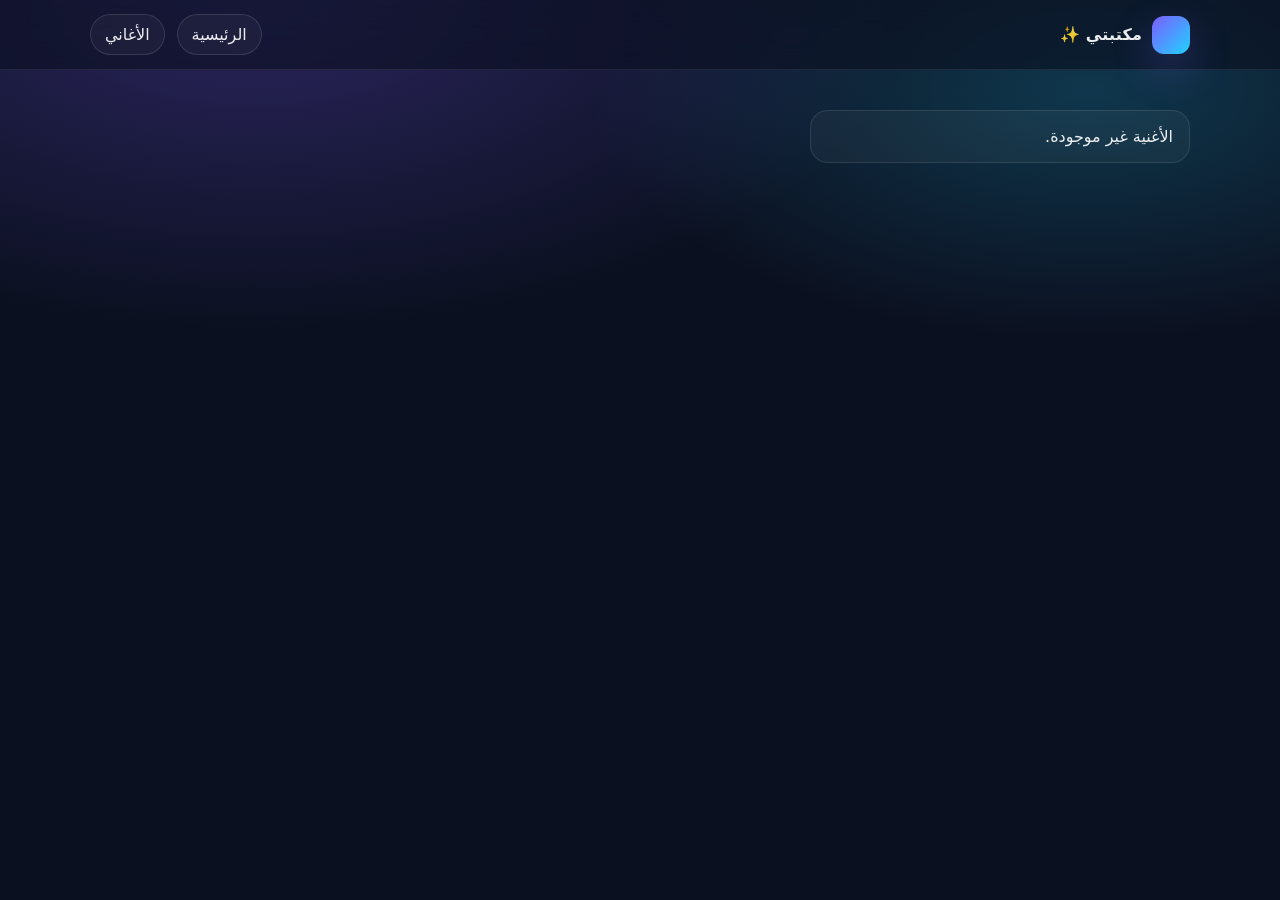
<file: song.html>
<!doctype html>
<html lang="ar" dir="rtl">
<head>
  <meta charset="utf-8" />
  <meta name="viewport" content="width=device-width, initial-scale=1" />
  <title>تفاصيل الأغنية</title>
  <link rel="stylesheet" href="styles.css" />
</head>
<body data-page="song">
  <header class="nav">
    <div class="nav-inner">
      <div class="brand">
        <div class="logo"></div>
        <div>مكتبتي ✨</div>
      </div>

      <nav class="nav-links">
        <a class="pill" href="index.html">الرئيسية</a>
        <a class="pill" href="songs.html">الأغاني</a>
      </nav>
    </div>
  </header>

  <main class="container">
    <section class="detail" id="detail-root">
      <div class="big-cover">
        <img id="song-cover" src="" alt="">
      </div>

      <div class="panel">
        <div class="kv">
          <h2 id="song-title" class="title"></h2>
          <p id="song-artist" class="artist"></p>
          <div id="song-desc" class="desc"></div>
        </div>

        <div id="song-links" class="link-list"></div>
        <div class="small-note">
          سيتم فتح روابط التشغيل في نافذة جديدة. تأكد أن الروابط لديك رسمية ومسموح استخدامها.
        </div>
      </div>
    </section>
  </main>

  <script src="app.js"></script>
</body>
</html>
</file>
<file: styles.css>
:root{
  --bg: #0b1020;
  --panel: rgba(255,255,255,.06);
  --panel2: rgba(255,255,255,.09);
  --text: rgba(255,255,255,.92);
  --muted: rgba(255,255,255,.68);
  --brand: #7c5cff;
  --brand2:#20d3ff;
  --ring: rgba(124,92,255,.35);
  --shadow: 0 20px 70px rgba(0,0,0,.45);
  --radius: 18px;
}

*{ box-sizing: border-box; }
html,body{ height:100%; }
body{
  margin:0;
  font-family: ui-sans-serif, system-ui, -apple-system, Segoe UI, Roboto, Arial, "Noto Sans Arabic", "Noto Sans", "Helvetica Neue", sans-serif;
  background:
    radial-gradient(1200px 600px at 20% 0%, rgba(124,92,255,.28), transparent 55%),
    radial-gradient(1000px 500px at 85% 10%, rgba(32,211,255,.20), transparent 50%),
    var(--bg);
  color: var(--text);
}

a{ color: inherit; text-decoration: none; }
.container{
  width:min(1100px, 92vw);
  margin: 0 auto;
  padding: 22px 0 70px;
}

.nav{
  position: sticky;
  top: 0;
  z-index: 20;
  backdrop-filter: blur(14px);
  background: rgba(11,16,32,.6);
  border-bottom: 1px solid rgba(255,255,255,.08);
}

.nav-inner{
  width:min(1100px, 92vw);
  margin: 0 auto;
  display:flex;
  align-items:center;
  justify-content: space-between;
  padding: 14px 0;
  gap: 14px;
}

.brand{
  display:flex;
  align-items:center;
  gap: 10px;
  font-weight: 800;
  letter-spacing: .2px;
}
.logo{
  width: 38px;
  height: 38px;
  border-radius: 12px;
  background: linear-gradient(135deg, var(--brand), var(--brand2));
  box-shadow: 0 16px 40px rgba(124,92,255,.28);
}

.nav-links{
  display:flex;
  gap: 12px;
  flex-wrap: wrap;
}
.pill{
  padding: 10px 14px;
  border-radius: 999px;
  border: 1px solid rgba(255,255,255,.12);
  background: rgba(255,255,255,.04);
  transition: .18s ease;
}
.pill:hover{
  transform: translateY(-1px);
  border-color: rgba(124,92,255,.35);
  box-shadow: 0 0 0 6px var(--ring);
}

.hero{
  margin-top: 14px;
  padding: 18px 0 26px;
  display:grid;
  grid-template-columns: 1.2fr .8fr;
  gap: 18px;
  align-items: center;
}
@media (max-width: 880px){
  .hero{ grid-template-columns: 1fr; }
}

.hero-card{
  padding: 18px;
  background: linear-gradient(180deg, rgba(255,255,255,.07), rgba(255,255,255,.03));
  border: 1px solid rgba(255,255,255,.10);
  border-radius: var(--radius);
  box-shadow: var(--shadow);
}

.h-title{
  font-size: clamp(22px, 2.8vw, 34px);
  margin: 0 0 10px;
}
.h-sub{
  margin: 0;
  color: var(--muted);
  line-height: 1.7;
}

.search-row{
  display:flex;
  gap: 10px;
  margin-top: 14px;
  flex-wrap: wrap;
}
.input{
  flex: 1;
  min-width: 220px;
  padding: 12px 14px;
  border-radius: 14px;
  outline: none;
  border: 1px solid rgba(255,255,255,.12);
  background: rgba(255,255,255,.04);
  color: var(--text);
}
.input:focus{
  border-color: rgba(124,92,255,.45);
  box-shadow: 0 0 0 6px var(--ring);
}

.select{
  padding: 12px 14px;
  border-radius: 14px;
  outline: none;
  border: 1px solid rgba(255,255,255,.12);
  background: rgba(255,255,255,.04);
  color: var(--text);
}

.grid{
  margin-top: 18px;
  display:grid;
  grid-template-columns: repeat(3, 1fr);
  gap: 14px;
}
@media (max-width: 980px){
  .grid{ grid-template-columns: repeat(2, 1fr); }
}
@media (max-width: 620px){
  .grid{ grid-template-columns: 1fr; }
}

.card{
  border-radius: var(--radius);
  border: 1px solid rgba(255,255,255,.10);
  background: rgba(255,255,255,.04);
  overflow: hidden;
  transition: .18s ease;
  display:flex;
  flex-direction: column;
  min-height: 240px;
}
.card:hover{
  transform: translateY(-3px);
  border-color: rgba(124,92,255,.30);
  box-shadow: 0 0 0 6px rgba(124,92,255,.15);
}

.cover{
  height: 150px;
  background: rgba(255,255,255,.06);
  overflow:hidden;
}
.cover img{
  width:100%;
  height:100%;
  object-fit: cover;
  display:block;
}

.card-body{
  padding: 12px 12px 14px;
  display:flex;
  gap: 8px;
  flex-direction: column;
  flex: 1;
}
.t{
  font-weight: 800;
  line-height: 1.3;
}
.m{
  color: var(--muted);
  font-size: 13.5px;
  line-height: 1.4;
}

.btn-row{
  margin-top: auto;
  display:flex;
  gap: 10px;
  flex-wrap: wrap;
}
.btn{
  padding: 10px 12px;
  border-radius: 12px;
  border: 1px solid rgba(255,255,255,.12);
  background: rgba(255,255,255,.04);
  transition: .18s ease;
  display:inline-flex;
  align-items:center;
  gap: 8px;
  font-weight: 700;
  font-size: 13.5px;
}
.btn:hover{
  border-color: rgba(32,211,255,.35);
  box-shadow: 0 0 0 6px rgba(32,211,255,.15);
  transform: translateY(-1px);
}

.detail{
  margin-top: 18px;
  display:grid;
  grid-template-columns: 380px 1fr;
  gap: 16px;
  align-items: start;
}
@media (max-width: 980px){
  .detail{ grid-template-columns: 1fr; }
}

.big-cover{
  border-radius: var(--radius);
  overflow:hidden;
  border: 1px solid rgba(255,255,255,.10);
  background: rgba(255,255,255,.04);
  box-shadow: var(--shadow);
}
.big-cover img{
  width:100%;
  height: 380px;
  object-fit: cover;
  display:block;
}

.panel{
  border-radius: var(--radius);
  border: 1px solid rgba(255,255,255,.10);
  background: rgba(255,255,255,.04);
  padding: 16px;
}

.kv{
  display:flex;
  flex-direction: column;
  gap: 8px;
}
.kv .title{
  font-size: 28px;
  margin: 0;
}
.kv .artist{
  color: var(--muted);
  margin: 0;
  font-weight: 700;
}

.desc{
  margin-top: 12px;
  color: rgba(255,255,255,.78);
  line-height: 1.7;
}

.link-list{
  margin-top: 14px;
  display:flex;
  flex-wrap: wrap;
  gap: 10px;
}
.small-note{
  margin-top: 16px;
  color: var(--muted);
  font-size: 13px;
  line-height: 1.6;
}
</file>
